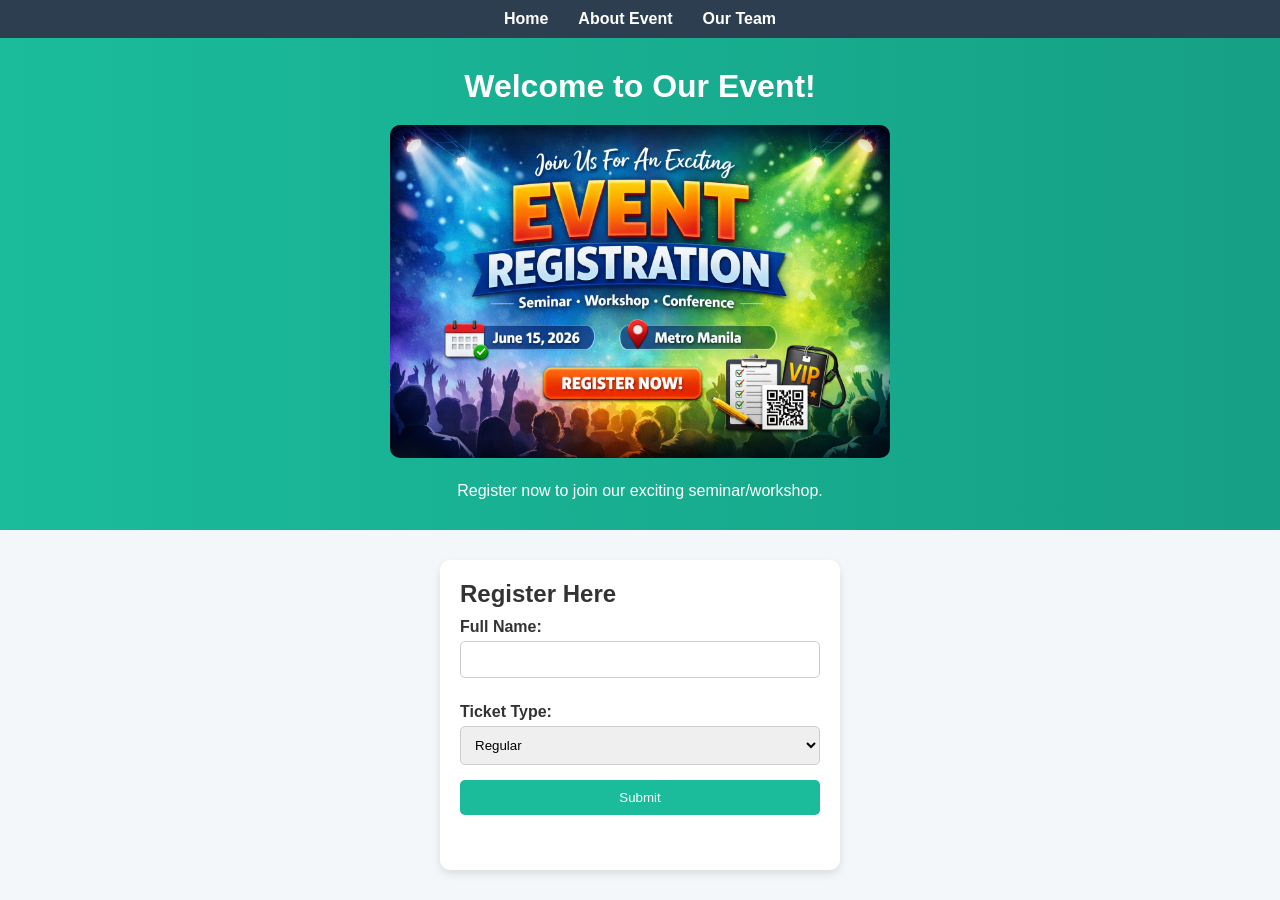
<file: Event Registration Website/index.html>
<!DOCTYPE html>
<html lang="en">
<head>
  <meta charset="UTF-8">
  <meta name="viewport" content="width=device-width, initial-scale=1.0">
  <title>Event Registration</title>
  <link rel="stylesheet" href="style.css">
</head>
<body>
  <!-- Navigation -->
  <nav>
    <ul>
      <li><a href="index.html">Home</a></li>
      <li><a href="about.html">About Event</a></li>
      <li><a href="group.html">Our Team</a></li>
    </ul>
  </nav>

  <!-- Header -->
  <header>
    <h1>Welcome to Our Event!</h1>
    <img src="event.png" alt="Event Banner">
    <p>Register now to join our exciting seminar/workshop.</p>
  </header>

  <!-- Registration Form -->
  <section>
    <h2>Register Here</h2>
    <form id="regForm">
      <label for="name">Full Name:</label>
      <input type="text" id="name" required>

      <label for="ticket">Ticket Type:</label>
      <select id="ticket">
        <option value="Regular">Regular</option>
        <option value="VIP">VIP</option>
      </select>

      <button type="submit">Submit</button>
    </form>
    <div id="qrContainer"></div>
  </section>

  <script src="script.js"></script>
</body>
</html>
</file>
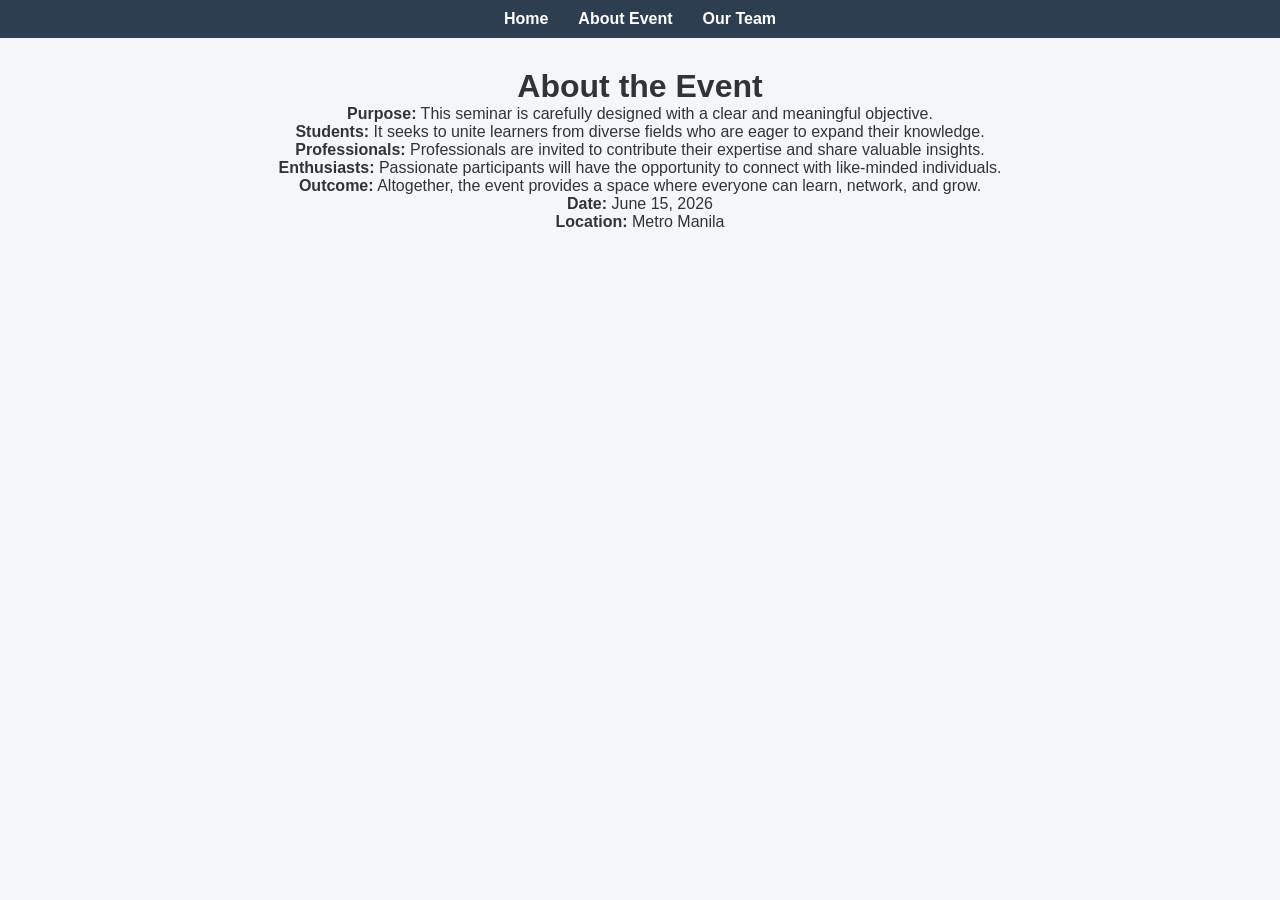
<file: Event Registration Website/about.html>
<!DOCTYPE html>
<html lang="en">
<head>
  <meta charset="UTF-8">
  <meta name="viewport" content="width=device-width, initial-scale=1.0">
  <title>About Event</title>
  <link rel="stylesheet" href="style.css">
</head>
<body>
  <nav>
    <ul>
      <li><a href="index.html">Home</a></li>
      <li><a href="about.html">About Event</a></li>
      <li><a href="group.html">Our Team</a></li>
    </ul>
  </nav>

  <main>
    <h1>About the Event</h1>
    <p><p><strong>Purpose:</strong> This seminar is carefully designed with a clear and meaningful objective.</p>
    <p><strong>Students:</strong> It seeks to unite learners from diverse fields who are eager to expand their knowledge.</p>
    <p><strong>Professionals:</strong> Professionals are invited to contribute their expertise and share valuable insights.</p>
    <p><strong>Enthusiasts:</strong> Passionate participants will have the opportunity to connect with like‑minded individuals.</p>
    <p><strong>Outcome:</strong> Altogether, the event provides a space where everyone can learn, network, and grow.</p>
    <p><strong>Date:</strong> June 15, 2026</p>
    <p><strong>Location:</strong> Metro Manila</p>
  </main>
</body>
</html>
</file>
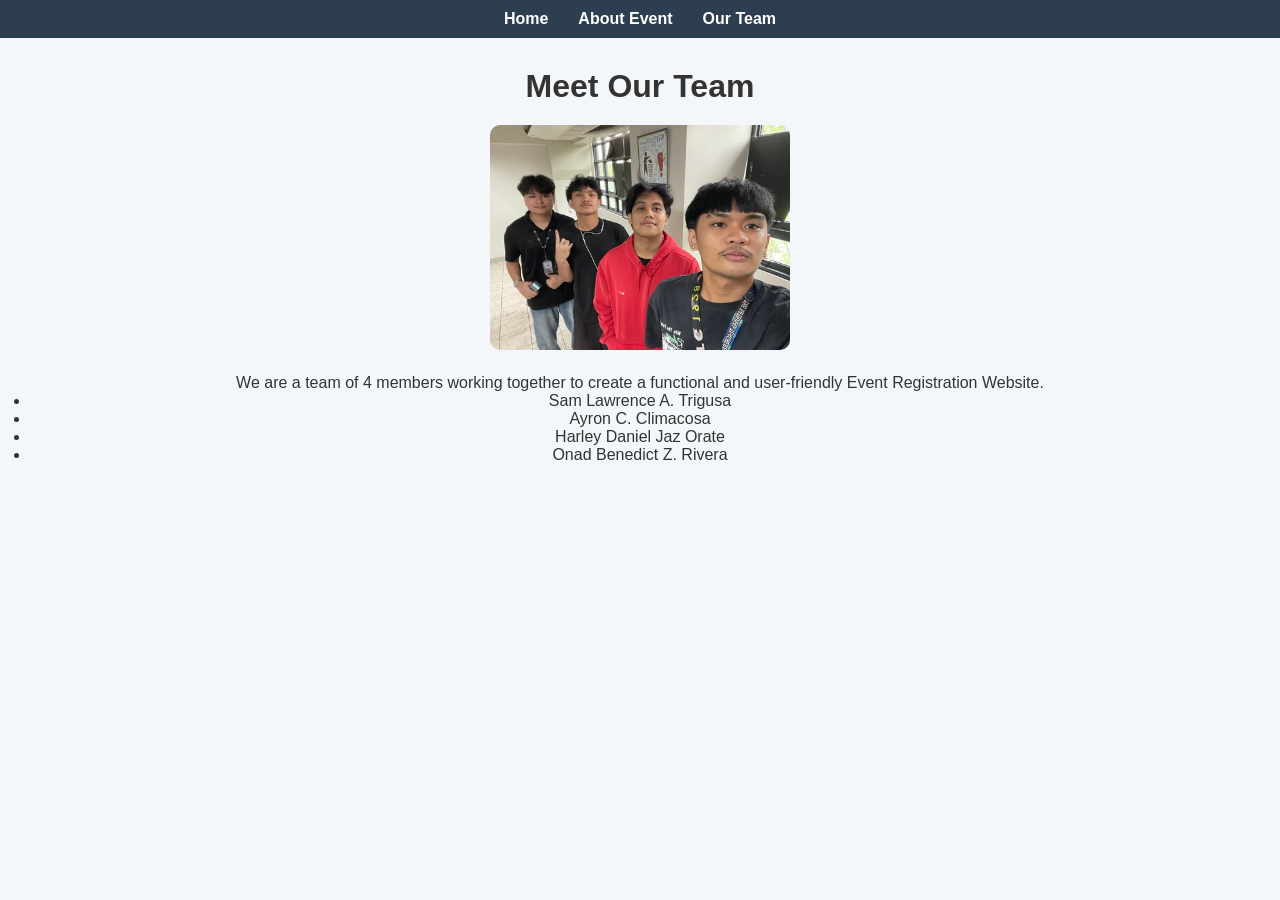
<file: Event Registration Website/group.html>
<!DOCTYPE html>
<html lang="en">
<head>
  <meta charset="UTF-8">
  <meta name="viewport" content="width=device-width, initial-scale=1.0">
  <title>Our Team</title>
  <link rel="stylesheet" href="style.css">
</head>
<body>
  <nav>
    <ul>
      <li><a href="index.html">Home</a></li>
      <li><a href="about.html">About Event</a></li>
      <li><a href="group.html">Our Team</a></li>
    </ul>
  </nav>

  <main>
    <h1>Meet Our Team</h1>
    <img src="banner.png" alt="Team Photo">
    <p>We are a team of 4 members working together to create a functional and user-friendly Event Registration Website.</p>
    <ul>
      <li>Sam Lawrence A. Trigusa</li>
      <li>Ayron C. Climacosa</li>
      <li>Harley Daniel Jaz Orate</li>
      <li>Onad Benedict Z. Rivera</li>
    </ul>
  </main>
</body>
</html>
</file>
<file: Event Registration Website/style.css>
* { margin: 0; padding: 0; box-sizing: border-box; }

body {
  font-family: 'Segoe UI', Arial, sans-serif;
  background: #f4f7f9;
  color: #333;
}

nav ul {
  list-style: none;
  background: #2c3e50;
  padding: 10px;
  display: flex;
  justify-content: center;
}
nav ul li { margin: 0 15px; }
nav ul li a {
  color: white;
  text-decoration: none;
  font-weight: bold;
  transition: color 0.3s, transform 0.2s;
}
nav ul li a:hover { color: #1abc9c; transform: scale(1.1); }

header {
  text-align: center;
  padding: 30px;
  background: linear-gradient(to right, #1abc9c, #16a085);
  color: white;
}
header img {
  max-width: 500px;
  border-radius: 10px;
  margin: 20px 0;
}

section {
  max-width: 400px;
  margin: 30px auto;
  background: white;
  padding: 20px;
  border-radius: 10px;
  box-shadow: 0 4px 8px rgba(0,0,0,0.1);
}
form { display: flex; flex-direction: column; }
form label { margin: 10px 0 5px; font-weight: bold; }
form input, form select, form button {
  padding: 10px; margin-bottom: 15px; border-radius: 5px; border: 1px solid #ccc;
}
form button {
  background: #1abc9c; color: white; border: none; cursor: pointer;
}
form button:hover { background: #16a085; }

#qrContainer { text-align: center; margin-top: 20px; }
#qrContainer img {
  border: 3px solid #1abc9c; border-radius: 10px; margin-top: 10px;
}

main { padding: 30px; text-align: center; }
main img { max-width: 300px; border-radius: 10px; margin: 20px 0; }

@media (max-width: 768px) {
  nav ul { flex-direction: column; align-items: center; }
  section { width: 90%; }
  header h1 { font-size: 2em; }
}
</file>
